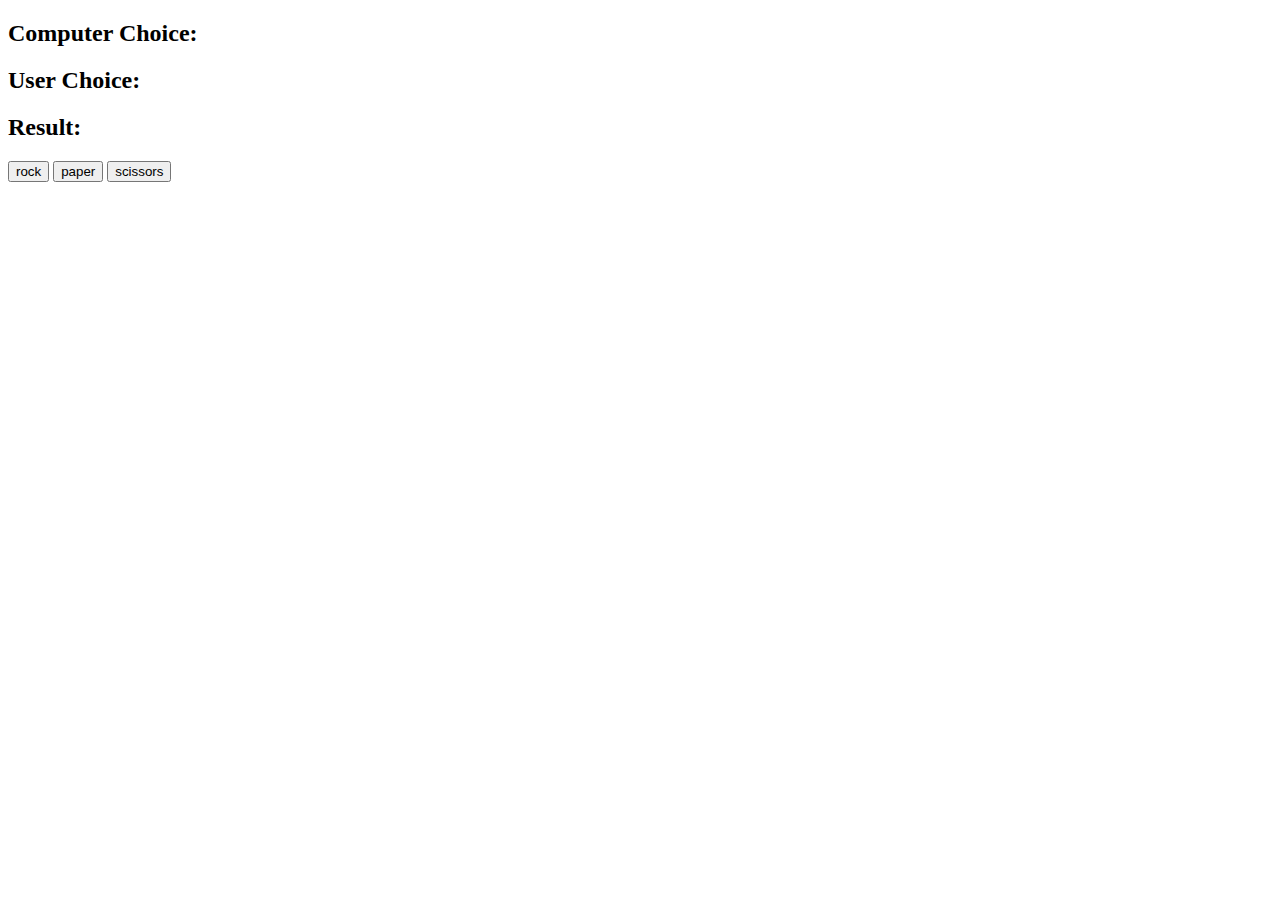
<file: index.html>
<!DOCTYPE html>
<html lang="en">

<head>
  <meta charset="UTF-8">
  <meta http-equiv="X-UA-Compatible" content="IE=edge">
  <meta name="viewport" content="width=device-width, initial-scale=1.0">
  <title>Rock Paper Scissors</title>
</head>

<body>
  <h2>Computer Choice: <span id="computer-choice"></span></h2>
  <h2>User Choice: <span id="user-choice"></span></h2>
  <h2>Result: <span id="result"></span></h2>

  <button id="rock">rock</button>
  <button id="paper">paper</button>
  <button id="scissors">scissors</button>

  <script src="app.js" charset="utf-8"></script>
</body>

</html>
</file>
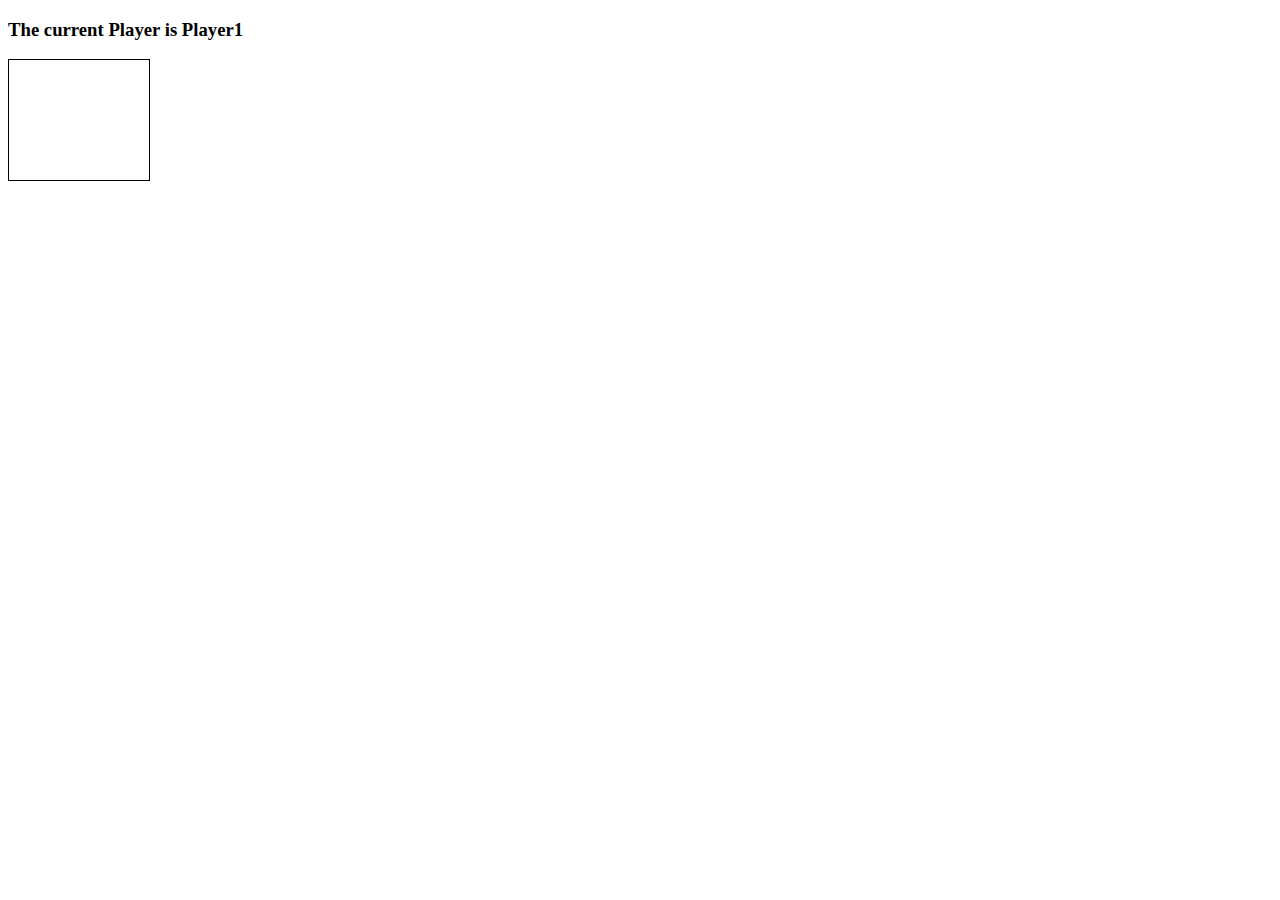
<file: game2/index.html>
<!DOCTYPE html>
<html lang="en">

<head>
  <meta charset="UTF-8">
  <meta http-equiv="X-UA-Compatible" content="IE=edge">
  <meta name="viewport" content="width=device-width, initial-scale=1.0">
  <title>Connect Four</title>
  <link rel="stylesheet" href="style.css">
</head>

<body>
  <h3>The current Player is Player<span id="current-player">1</span></h3>
  <h3 id="result"></h3>
  <div class="grid">
    <div></div>
    <div></div>
    <div></div>
    <div></div>
    <div></div>
    <div></div>
    <div></div>
    <div></div>
    <div></div>
    <div></div>
    <div></div>
    <div></div>
    <div></div>
    <div></div>
    <div></div>
    <div></div>
    <div></div>
    <div></div>
    <div></div>
    <div></div>
    <div></div>
    <div></div>
    <div></div>
    <div></div>
    <div></div>
    <div></div>
    <div></div>
    <div></div>
    <div></div>
    <div></div>
    <div></div>
    <div></div>
    <div></div>
    <div></div>
    <div></div>
    <div></div>
    <div class="taken"></div>
    <div class="taken"></div>
    <div class="taken"></div>
    <div class="taken"></div>
    <div class="taken"></div>
    <div class="taken"></div>
  </div>

  <script src="app.js"></script>
</body>

</html>
</file>
<file: game2/style.css>
.grid {
  border: 1px solid;
  height: 120px;
  width: 140px;
  display: flex;
  flex-wrap: wrap;
}

.grid div {
  height: 20px;
  width: 20px;
}

.player-one {
  background-color: red;
  border-radius: 10px;
}

.player-two {
  background-color: burlywood;
  border-radius: 10px;
}
</file>
